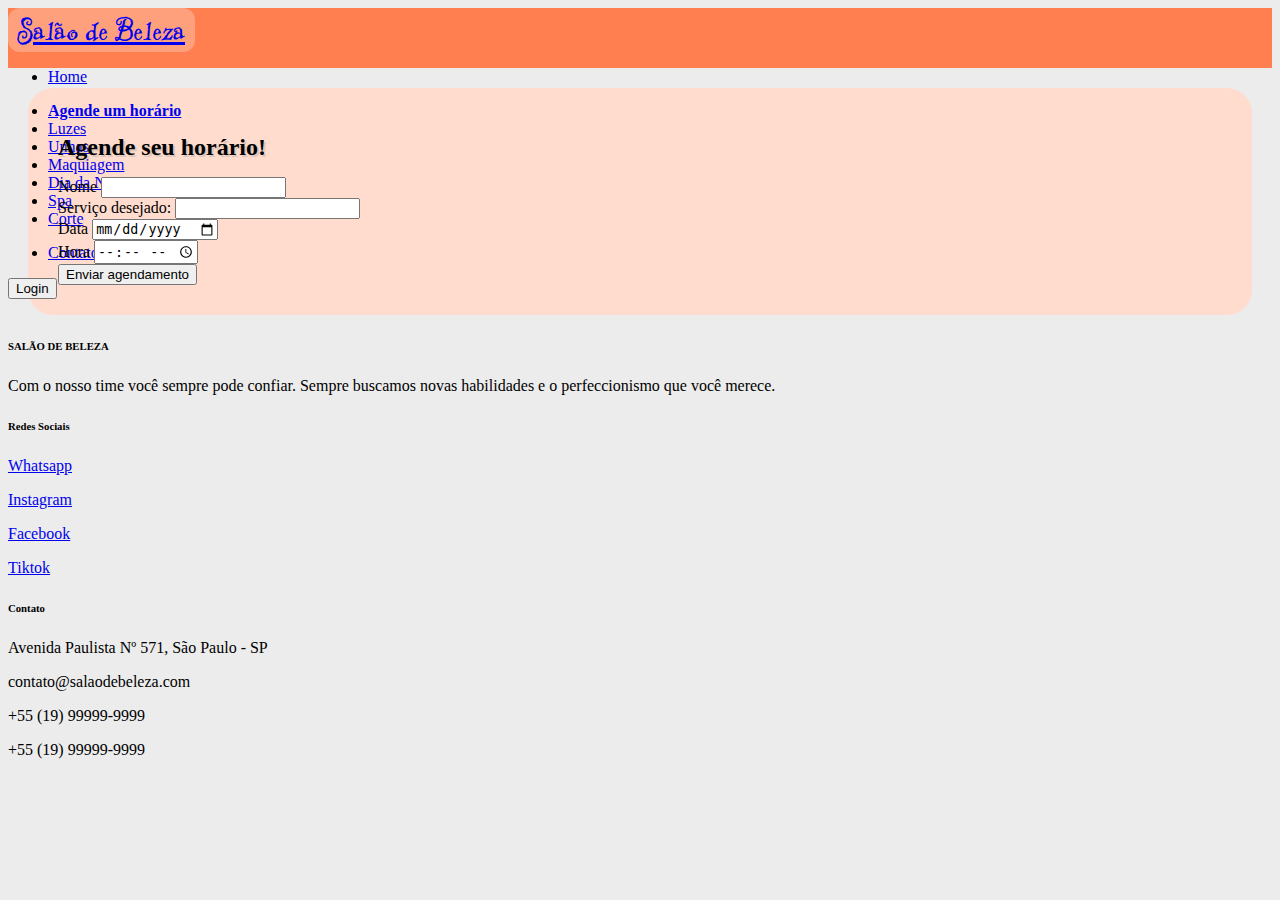
<file: agendamento.html>
<!DOCTYPE html>
<html lang="pt-br">

<head>
    <meta charset="UTF-8">
    <meta http-equiv="X-UA-Compatible" content="IE=edge">
    <meta name="viewport" content="width=device-width, initial-scale=1.0">
    <link href="https://cdn.jsdelivr.net/npm/bootstrap@5.1.1/dist/css/bootstrap.min.css" rel="stylesheet"
        integrity="sha384-F3w7mX95PdgyTmZZMECAngseQB83DfGTowi0iMjiWaeVhAn4FJkqJByhZMI3AhiU" crossorigin="anonymous">
    <link rel="stylesheet" href="style.css">
    <title>Agendamento</title>
</head>

<body>

    <header>
        <nav class="navbar navbar-expand-lg navbar-dark navbar-salao">
            <div class="container-fluid">
                <a class="navbar-brand navbar-letter" href="index.html">Salão de Beleza</a>
                <ul class="navbar-nav me-auto">
                    <li class="nav-item">
                        <a class="nav-link" href="index.html">Home</a>
                    </li>
                </ul>
                <ul class="navbar-nav me-auto mb-2 mb-lg-0 collapse navbar-collapse">
                    <li class="nav-item">
                        <a class="nav-link active active-new" href="agendamento.html">Agende um horário</a>
                    </li>
                    <li class="nav-item">
                        <a class="nav-link" href="luzes.html">Luzes</a>
                    </li>
                    <li class="nav-item">
                        <a class="nav-link" href="manicure.html">Unhas</a>
                    </li>
                    <li class="nav-item">
                        <a class="nav-link" href="maquiagem.html">Maquiagem</a>
                    </li>
                    <li class="nav-item">
                        <a class="nav-link" href="diadanoiva.html">Dia da Noiva</a>
                    </li>
                    <li class="nav-item">
                        <a class="nav-link" href="spa.html">Spa</a>
                    </li>
                    <li class="nav-item">
                        <a class="nav-link" href="cortecabelo.html">Corte</a>
                    </li>
                </ul>
                <ul class="navbar-nav me-auto">
                    <li class="nav-item">
                        <a class="nav-link" href="#contato">Contato</a>
                    </li>
                </ul>

                <button type="button" class="btn btn-dark btn-transition"><a class="login"
                        href="cadastro.html">Login</a></button>
            </div>
        </nav>
    </header>

    

    <form></form>

    <form class="cadastro">

        <h1 class="titulo-cadastro">Agende seu horário!</h1>
        
        <div class="row align-items-start nome-servico">
        
            <div class="mb-3 col">
                <label for="exampleInputNome" class="form-label">Nome</label>
                <input type="text" class="form-control" id="exampleInputNome">
            </div>

            <div class="mb-3 col">
                <label for="exampleInputServico" class="form-label">Serviço desejado:</label>
                <input type="text" class="form-control" id="exampleInputServico">
            </div>

            <!-- <div class="mb-3 col">
                <h2 class="tituloServico">Serviço desejado:</h2>
                <div class="agendarServicos">
                    <input type="checkbox" name="exampleInputServico">
                    <label for="exampleInputServico" class="agendarServico">Luzes</label>
                    <input type="checkbox" name="exampleInputServico">
                    <label for="exampleInputServico" class="agendarServico">Unhas</label>
                    <input type="checkbox" name="exampleInputServico">
                    <label for="exampleInputServico" class="agendarServico">Maquiagem</label>
                    <input type="checkbox" name="exampleInputServico">
                    <label for="exampleInputServico" class="agendarServico">Dia da Noiva</label>
                    <input type="checkbox" name="exampleInputServico">
                    <label for="exampleInputServico" class="agendarServico">Spa</label>
                    <input type="checkbox" name="exampleInputServico">
                    <label for="exampleInputServico" class="agendarServico">Corte de cabelo</label>
                </div>
            </div> -->

        </div>

        
        <div class="row align-items-start">

            <div class="mb-3 col">
                <label for="exampleInputDate" class="form-label">Data</label>
                <input type="date" class="form-control" id="exampleInputDate">
            </div>
                
            <div class="mb-3 col">
                <label for="exampleInputHour" class="form-label">Hora</label>
                <input type="time" class="form-control" id="exampleInputHour">
            </div>
            
        </div>
        
        <button type="submit" class="btn btn-primary btn-dark btn-transition">Enviar agendamento</button>

    </form>

    <footer id="contato" class="text-center text-lg-start bg-light text-muted">

        <section class="d-flex justify-content-center justify-content-lg-between p-4 border-bottom">

            <div>
                <a href="" class="me-4 text-reset">
                    <i class="fab fa-facebook-f"></i>
                </a>
                <a href="" class="me-4 text-reset">
                    <i class="fab fa-twitter"></i>
                </a>
                <a href="" class="me-4 text-reset">
                    <i class="fab fa-google"></i>
                </a>
                <a href="" class="me-4 text-reset">
                    <i class="fab fa-instagram"></i>
                </a>
                <a href="" class="me-4 text-reset">
                    <i class="fab fa-linkedin"></i>
                </a>
                <a href="" class="me-4 text-reset">
                    <i class="fab fa-github"></i>
                </a>
            </div>

        </section>
        <section class="">
            <div class="container text-center text-md-start mt-5">

                <div class="row mt-3">

                    <div class="col-md-3 col-lg-4 col-xl-3 mx-auto mb-4">

                        <h6 class="text-uppercase fw-bold mb-4">
                            <i class="fas fa-gem me-3"></i>SALÃO DE BELEZA
                        </h6>
                        <p>
                            Com o nosso time você sempre pode confiar. Sempre buscamos novas habilidades e o
                            perfeccionismo que você merece.
                        </p>
                    </div>

                    <div class="col-md-2 col-lg-2 col-xl-2 mx-auto mb-4">

                        <h6 class="text-uppercase fw-bold mb-4">
                            Redes Sociais
                        </h6>
                        <p>
                            <a href="#!" class="text-reset">Whatsapp</a>
                        </p>
                        <p>
                            <a href="#!" class="text-reset">Instagram</a>
                        </p>
                        <p>
                            <a href="#!" class="text-reset">Facebook</a>
                        </p>
                        <p>
                            <a href="#!" class="text-reset">Tiktok</a>
                        </p>

                    </div>



                    <div class="col-md-4 col-lg-3 col-xl-3 mx-auto mb-md-0 mb-4">

                        <h6 class="text-uppercase fw-bold mb-4">
                            Contato
                        </h6>
                        <p><i class="fas fa-home"></i> Avenida Paulista Nº 571, São Paulo - SP</p>
                        <p>
                            <i class="fas fa-envelope"></i>
                            contato@salaodebeleza.com
                        </p>
                        <p><i class="fas fa-phone"></i> +55 (19) 99999-9999</p>
                        <p><i class="fas fa-print"></i> +55 (19) 99999-9999</p>
                    </div>

                </div>

            </div>
        </section>

    </footer>
</body>

</html>
</file>
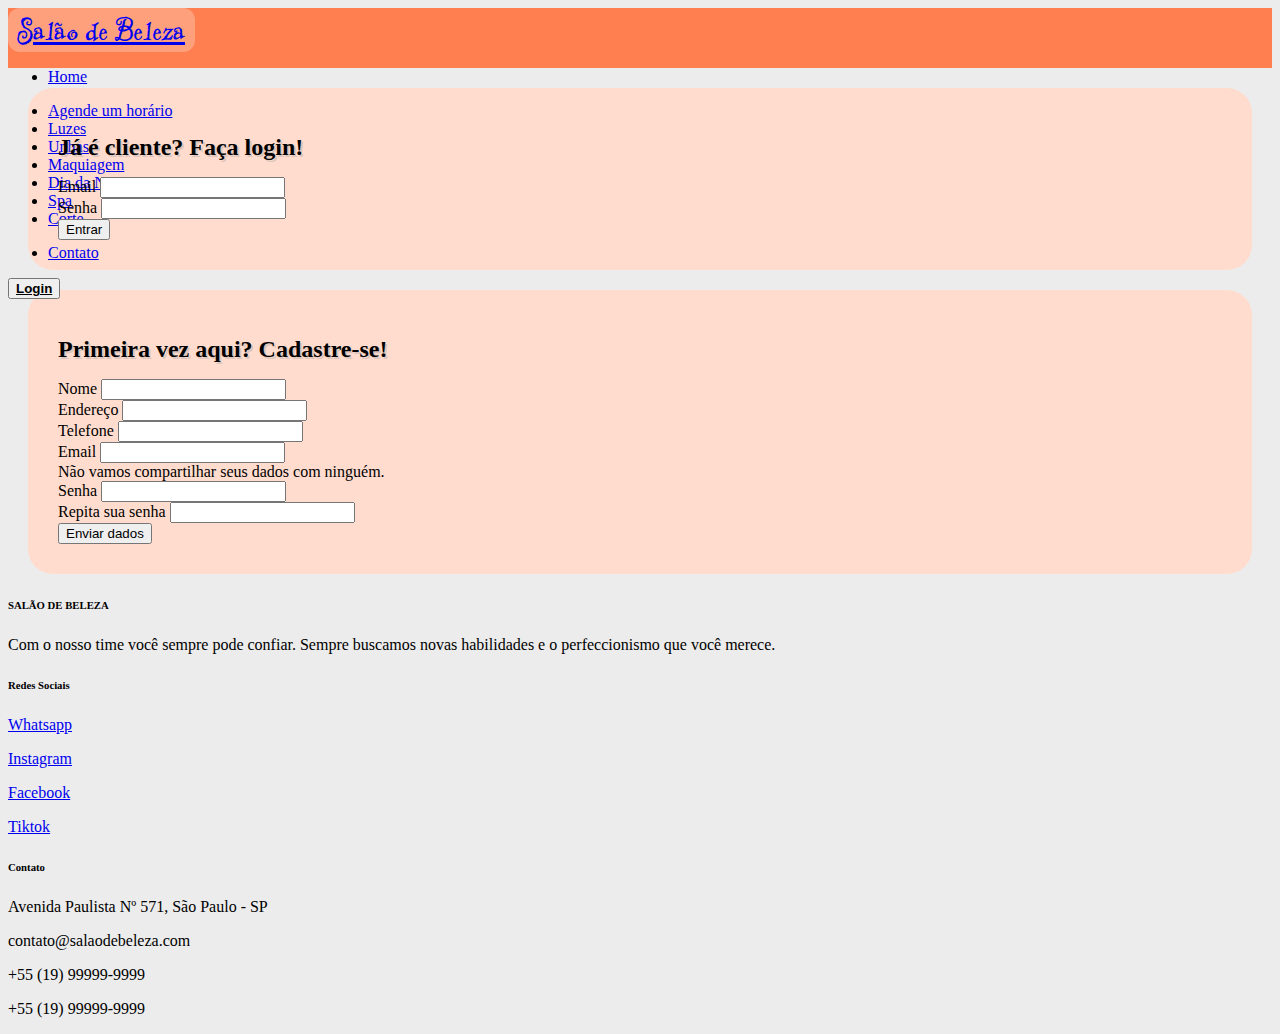
<file: cadastro.html>
<!DOCTYPE html>
<html lang="en">
<head>
    <meta charset="UTF-8">
    <meta http-equiv="X-UA-Compatible" content="IE=edge">
    <meta name="viewport" content="width=device-width, initial-scale=1.0">
    <link href="https://cdn.jsdelivr.net/npm/bootstrap@5.1.1/dist/css/bootstrap.min.css" rel="stylesheet"
        integrity="sha384-F3w7mX95PdgyTmZZMECAngseQB83DfGTowi0iMjiWaeVhAn4FJkqJByhZMI3AhiU" crossorigin="anonymous">
    <link rel="stylesheet" href="style.css">
    <title>Login</title>
</head>
<body>

    <header>
        <nav class="navbar navbar-expand-lg navbar-dark navbar-salao">
            <div class="container-fluid">
                <a class="navbar-brand navbar-letter" href="index.html">Salão de Beleza</a>
                <ul class="navbar-nav me-auto">
                    <li class="nav-item">
                        <a class="nav-link" href="index.html">Home</a>
                    </li>
                </ul>
                <ul class="navbar-nav me-auto mb-2 mb-lg-0 collapse navbar-collapse">
                    <li class="nav-item">
                        <a class="nav-link" href="agendamento.html">Agende um horário</a>
                    </li>
                    <li class="nav-item">
                        <a class="nav-link" href="luzes.html">Luzes</a>
                    </li>
                    <li class="nav-item">
                        <a class="nav-link" href="manicure.html">Unhas</a>
                    </li>
                    <li class="nav-item">
                        <a class="nav-link" href="maquiagem.html">Maquiagem</a>
                    </li>
                    <li class="nav-item">
                        <a class="nav-link" href="diadanoiva.html">Dia da Noiva</a>
                    </li>
                    <li class="nav-item">
                        <a class="nav-link" href="spa.html">Spa</a>
                    </li>
                    <li class="nav-item">
                        <a class="nav-link" href="cortecabelo.html">Corte</a>
                    </li>
                </ul>
                <ul class="navbar-nav me-auto">
                    <li class="nav-item">
                        <a class="nav-link" href="#contato">Contato</a>
                    </li>
                </ul>

                <button type="button" class="btn btn-dark btn-transition"><a class="login active active-new"
                        href="cadastro.html">Login</a></button>
            </div>
        </nav>
    </header>

    <!-- <form class="cadastro"></form> -->
    <div></div>
    
    <form class="cadastro">

        <h1 class="titulo-cadastro">Já é cliente? Faça login!</h1>

        <div class="row align-items-start">

            <div class="mb-3 col">
                <label for="exampleInputEmailLogin" class="form-label">Email</label>
                <input type="email" class="form-control" id="exampleInputEmailLogin">
            </div>

            <div class="mb-3 col">
                <label for="exampleInputPasswordLogin" class="form-label">Senha</label>
                <input type="password" class="form-control" id="exampleInputPasswordLogin">
            </div>

        </div>
        
        <button type="submit" class="btn btn-primary btn-dark btn-transition">Entrar</button>

    </form>

    
    <form class="cadastro">
        
        <h1 class="titulo-cadastro">Primeira vez aqui? Cadastre-se!</h1>
        
        <div class="row align-items-start">
        
            <div class="mb-3 col">
                <label for="exampleInputNome" class="form-label">Nome</label>
                <input type="text" class="form-control" id="exampleInputNome">
            </div>

            <div class="mb-3 col">
                <label for="exampleInputAddress" class="form-label">Endereço</label>
                <input type="text" class="form-control" id="exampleInputAddress">
            </div>

        </div>

        <div class="row align-items-start">

            <div class="mb-3 col">
                <label for="exampleInputTel" class="form-label">Telefone</label>
                <input type="number" class="form-control" id="exampleInputTel">
            </div>
                
            <div class="mb-3 col">
                <label for="exampleInputEmail1" class="form-label">Email</label>
                <input type="email" class="form-control" id="exampleInputEmail1" aria-describedby="emailHelp">
                <div id="emailHelp" class="form-text">Não vamos compartilhar seus dados com ninguém.</div>
            </div>
            
        </div>
        
        <div class="row align-items-start">

            <div class="mb-3 col">
                <label for="exampleInputPassword1" class="form-label">Senha</label>
                <input type="password" class="form-control" id="exampleInputPassword1">
            </div>

            <div class="mb-3 col">
                <label for="exampleInputPassword2" class="form-label">Repita sua senha</label>
                <input type="password" class="form-control" id="exampleInputPassword2">
            </div>
            
        </div>
              
        <button type="submit" class="btn btn-primary btn-dark btn-transition">Enviar dados</button>
      
    </form>

    <footer id="contato" class="text-center text-lg-start bg-light text-muted">

        <section class="d-flex justify-content-center justify-content-lg-between p-4 border-bottom">

            <div>
                <a href="" class="me-4 text-reset">
                    <i class="fab fa-facebook-f"></i>
                </a>
                <a href="" class="me-4 text-reset">
                    <i class="fab fa-twitter"></i>
                </a>
                <a href="" class="me-4 text-reset">
                    <i class="fab fa-google"></i>
                </a>
                <a href="" class="me-4 text-reset">
                    <i class="fab fa-instagram"></i>
                </a>
                <a href="" class="me-4 text-reset">
                    <i class="fab fa-linkedin"></i>
                </a>
                <a href="" class="me-4 text-reset">
                    <i class="fab fa-github"></i>
                </a>
            </div>

        </section>
        <section class="">
            <div class="container text-center text-md-start mt-5">

                <div class="row mt-3">

                    <div class="col-md-3 col-lg-4 col-xl-3 mx-auto mb-4">

                        <h6 class="text-uppercase fw-bold mb-4">
                            <i class="fas fa-gem me-3"></i>SALÃO DE BELEZA
                        </h6>
                        <p>
                            Com o nosso time você sempre pode confiar. Sempre buscamos novas habilidades e o
                            perfeccionismo que você merece.
                        </p>
                    </div>

                    <div class="col-md-2 col-lg-2 col-xl-2 mx-auto mb-4">

                        <h6 class="text-uppercase fw-bold mb-4">
                            Redes Sociais
                        </h6>
                        <p>
                            <a href="#!" class="text-reset">Whatsapp</a>
                        </p>
                        <p>
                            <a href="#!" class="text-reset">Instagram</a>
                        </p>
                        <p>
                            <a href="#!" class="text-reset">Facebook</a>
                        </p>
                        <p>
                            <a href="#!" class="text-reset">Tiktok</a>
                        </p>

                    </div>



                    <div class="col-md-4 col-lg-3 col-xl-3 mx-auto mb-md-0 mb-4">

                        <h6 class="text-uppercase fw-bold mb-4">
                            Contato
                        </h6>
                        <p><i class="fas fa-home"></i> Avenida Paulista Nº 571, São Paulo - SP</p>
                        <p>
                            <i class="fas fa-envelope"></i>
                            contato@salaodebeleza.com
                        </p>
                        <p><i class="fas fa-phone"></i> +55 (19) 99999-9999</p>
                        <p><i class="fas fa-print"></i> +55 (19) 99999-9999</p>
                    </div>

                </div>

            </div>
        </section>

    </footer>
    

</body>

</html>
</file>
<file: style.css>
@import url('https://fonts.googleapis.com/css2?family=Are+You+Serious&display=swap');

html {
    scroll-behavior: smooth;
}

body {
    background-color: rgb(236, 236, 236);
}

h1, h4 {
    text-shadow: 2px 2px 0px rgba(150, 150, 150, 0.336);
}

.parallax {
    background-image: url("https://images.adsttc.com/media/images/6013/8f05/f91c/8125/1500/02d2/large_jpg/Roby_Salao_Beleza-3774.jpg?1611894525");
    height: 40vh; 
    background-attachment: fixed;
    background-position: 0px -300px;
    background-repeat: no-repeat;
    background-size: cover;
    margin-bottom: 30px;
  }

h4, .card-text {
    text-align: center;
}

.produto-foto {
    height: 280px;
}

.titulo-pagina {
    font-size: 80px;
    padding: 30vh 0px 0px 5vw;
    height:70vh;
    color: #fcedd8;
    font-weight: 700;
    text-shadow: 8px 8px 0px #eb452b, 
                3px 3px 0px #efa032;
}

.navbar-salao {
      background-color: coral;
      height: 60px;
}

.d-flex{
    gap: 20px;
}

.btn-transition:hover{
    background-color: gray;
}

.login{
    text-decoration: none;
    color: inherit;
}

.btn-active{
    font-weight: bolder;
}

.titulo-cadastro{
    font-size: 24px;
}

.cadastro{
    padding: 30px;
    margin: 20px;
    background-color: rgba(255, 219, 205, 0.986);
    border-radius: 25px;;
}

.navbar-letter{
    font-family: 'Are You Serious', cursive;
    font-size: 36px;
    background-color: rgba(255, 255, 255, 0.26);
    padding: 0px 10px;
    border-radius: 12px;
} 

.active-new{
    font-weight: bolder;
    text-decoration: underline;
}

.h1_space{
    padding-bottom: 40px;
}

.tituloServico{
    font-size: 18px;
}

.agendarServico{
    padding: 0px 10px;
}

.card-padding {
    margin-bottom: 15px;
}

.align-items-produtos {
    text-align: justify;
    font-size: 20px;
    align-items: center;
    justify-content: center;
    padding-bottom: 30px;
}

.btn-size {
    width: 100%;
    font-size: 20px;
}

.card-hover {
    transition-duration: .5s;
}

.card-hover:hover {
    transform: scale(1.05);
    background-color: rgba(255, 127, 80, 0.048)
}

@media (max-width: 768px) {

    .titulo-pagina {
        font-size: 60px;
    }
}

@media (max-width: 470px) {

    .titulo-pagina {
        font-size: 40px;
    }

    .nome-servico{
        flex-direction: column;
    }
}
</file>
